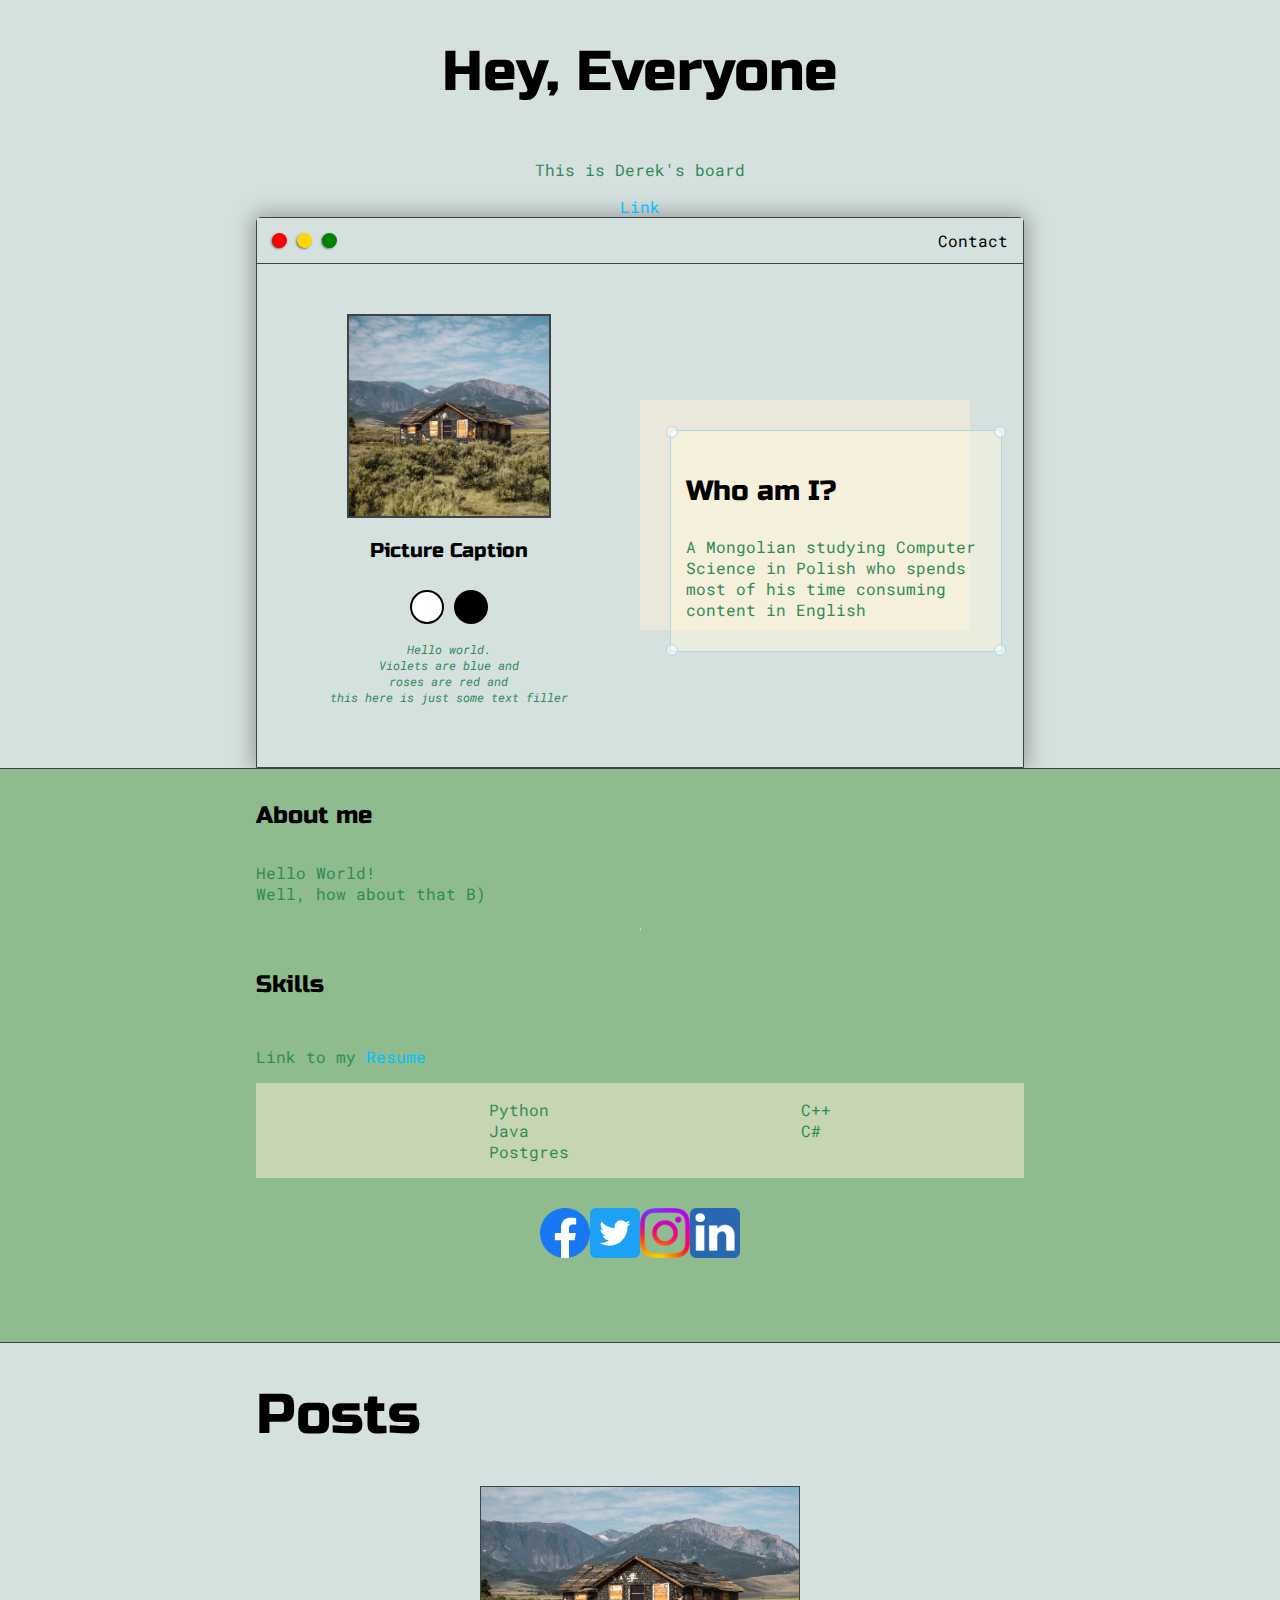
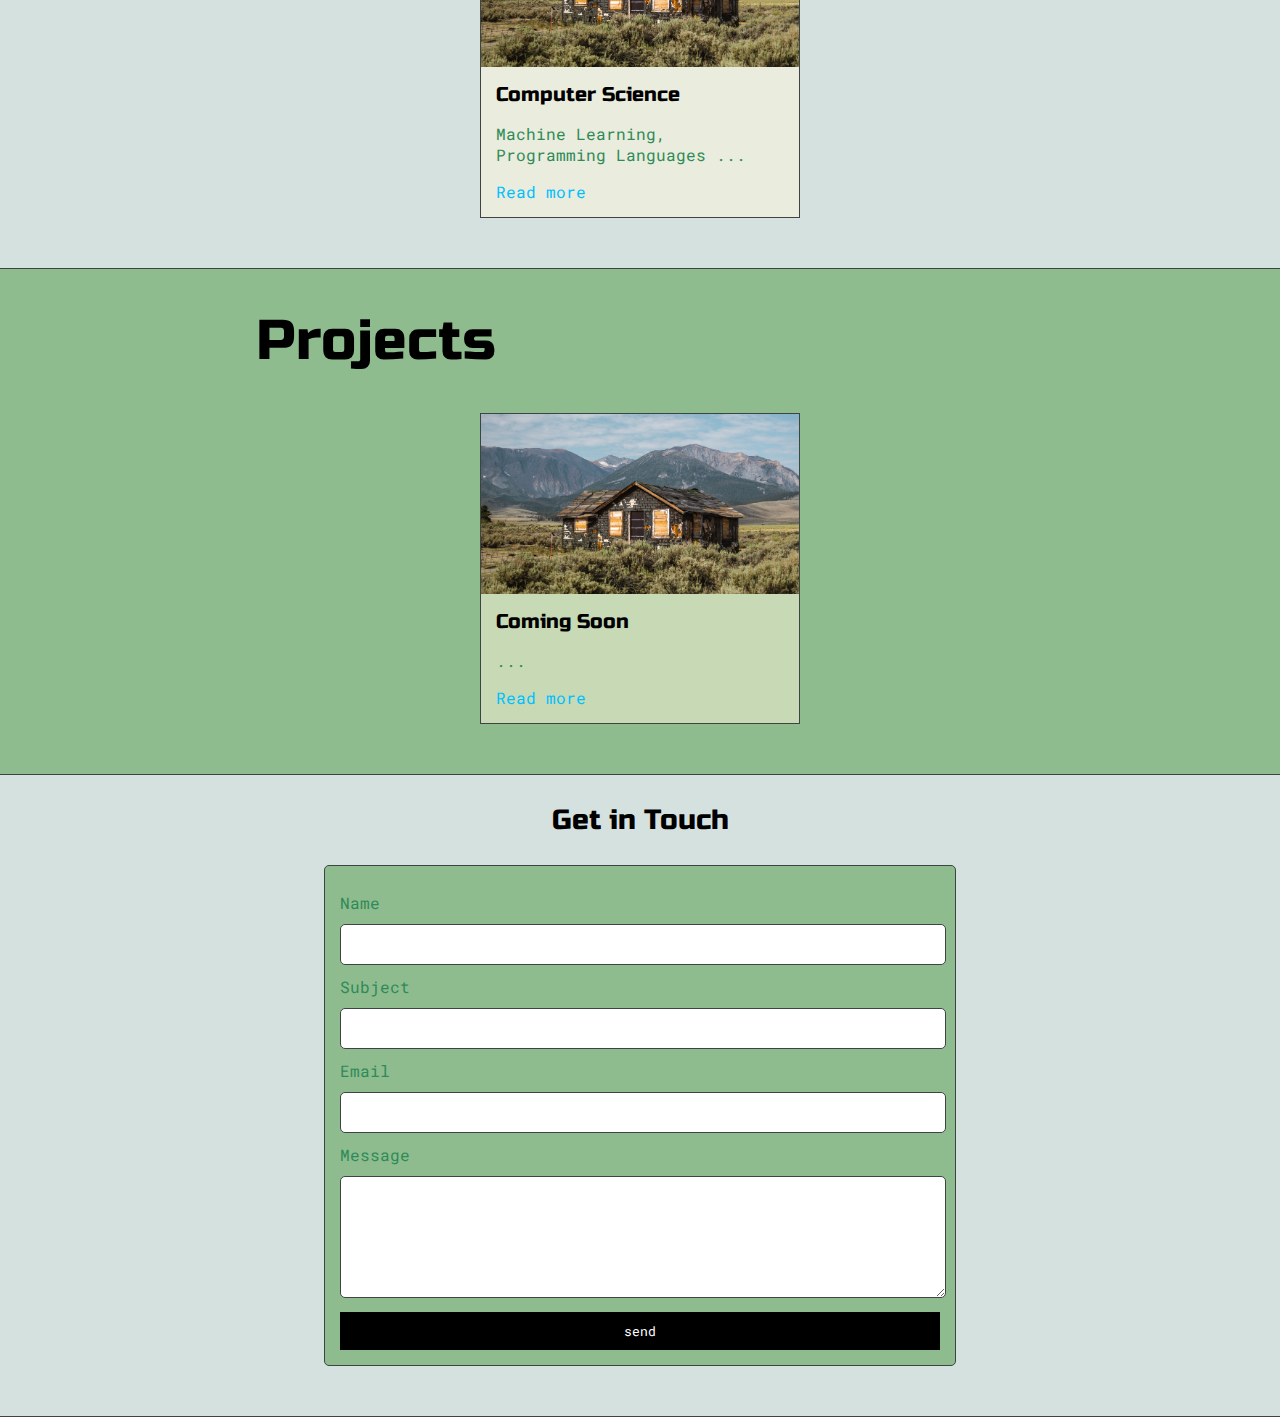
<file: docs/index.html>
<!DOCTYPE html>
<html>
	<head>
		<title>Derek</title>

		<meta name="viewport" content="width=device-width, initial-scale=1, maximum-scale=1, minimum-scale=1"/>

		<link rel="preconnect" href="https://fonts.googleapis.com">
		<link rel="preconnect" href="https://fonts.gstatic.com" crossorigin>
		<link href="https://fonts.googleapis.com/css2?family=Roboto+Mono:wght@500&family=Russo+One&display=swap" rel="stylesheet">

		<link rel="stylesheet" href="default.css">
		<link id="theme-style" rel="stylesheet" type="text/css" href="">
	</head>
	<body>
		<section class="s1">
			<div class="main-container">
				<div class="greeting-wrapper">
					<h1>Hey, Everyone</h1>
					<p>This is Derek's board</p>
					<a href="#">Link</a>
				</div>

				<div class="intro-wrapper">
					<div class="nav-wrapper">
						<div class="dots-wrapper">
							<div id="dot-red" class="browser-dot"></div>
							<div id="dot-yel" class="browser-dot"></div>
							<div id="dot-gre" class="browser-dot"></div>
						</div>
						<ul id="navigation">
							<li><a  href="#">Contact</a></li>
						</ul>
					</div>
					<div class="left-column">
						<img id="profile_pic" src="img/1.jpg">
						<h5 style="text-align: center; line-height:0;">Picture Caption</h5>

						<div class="theme-options-wrapper">
							<div data-mode="light" id="light-mode" class="theme-dot"></div>
							<div data-mode="dark" id="dark-mode" class="theme-dot"></div>
						</div>

						<p id="settings-note">
						Hello world.<br> 
						Violets are blue and <br>
						roses are red and <br>
						this here is just some text filler
						</p>
					</div>
					<div class="right-column">
						<div id="prev-shadow">
							<div id="preview">
								<div id="corner-tl" class="corner"></div>
								<div id="corner-tr" class="corner"></div>
								<h3>Who am I?</h3>
								<p>
									A Mongolian studying Computer Science in Polish who spends most of his time consuming content in English
								</p>
								<div id="corner-br" class="corner"></div>
								<div id="corner-bl" class="corner"></div>
							</div>
						</div>
					</div>
				</div>
			</div>
		</section>

		<section class="s2">
			<div class="main-container">

				<div class="about-wrapper">
					<div class="about-me">
						<h4>About me</h4>
						<p>
							Hello World!<br>
							Well, how about that B)
						</p>

					</div>

					<hr>

					<h4>Skills</h4>

					<p>Link to my
					<a target="_blanck" href="resume.pdf">Resume</a>
					</p>

					<div id="skills">
						<ul>
							<li>Python</li>
							<li>Java</li>
							<li>Postgres</li>
						</ul>
						<ul>
							<li>C++</li>
							<li>C#</li>
						</ul>
					</div>

					<div class="social-links">
						<div id="socials">
							<a target="_blank" href="#"><img src="img/fb.png"></a>
							<a target="_blank" href="#"><img src="img/tw.svg"></a>
							<a target="_blank" href="#"><img src="img/ig.png"></a>
							<a target="_blank" href="#"><img src="img/linkedin.png"></a>
						</div>
					</div>
				</div>
			</div>
		</section>


		<section class="s1">
			<div class="main-container">
				<h1>Posts</h1>

				<div class="post-wrapper">

					<div class="post">
						<img class="thumbnail" src="img/1.jpg">
						<div class="post-preview">
							<h5 class="post-title">Computer Science</h5>
							<p>
								Machine Learning, Programming Languages ...
							</p>
							<a href="cs.html">Read more</a>
						</div>
					</div>

				</div>
			</div>
		</section>

		<section class="s2">
			<div class="main-container">
				<h1>Projects</h1>

				<div class="post-wrapper">

					<div class="post">
						<img class="thumbnail" src="img/1.jpg">
						<div class="post-preview">
							<h5 class="post-title">Coming Soon</h5>
							<p>
								...
							</p>
							<a href="post.html">Read more</a>
						</div>
					</div>

				</div>
			</div>
		</section>

		
		<section class="s1">
			<div class="main-container">
				<h3 style="text-align:center">Get in Touch</h3>

				<form id="contact-form">
					<label>Name</label>
					<input class="input-field" type="text" name="name">

					<label>Subject</label>
					<input class="input-field" type="text" name="subject">

					<label>Email</label>
					<input class="input-field" type="text" name="email">

					<label>Message</label>
					<textarea class="input-field" name="email"></textarea>

					<input id="submit-btn" type="submit" value="send">
				</form>
			</div>
		</section>

		<script type="text/javascript" src="script.js"></script>
	</body>
</html>
</file>
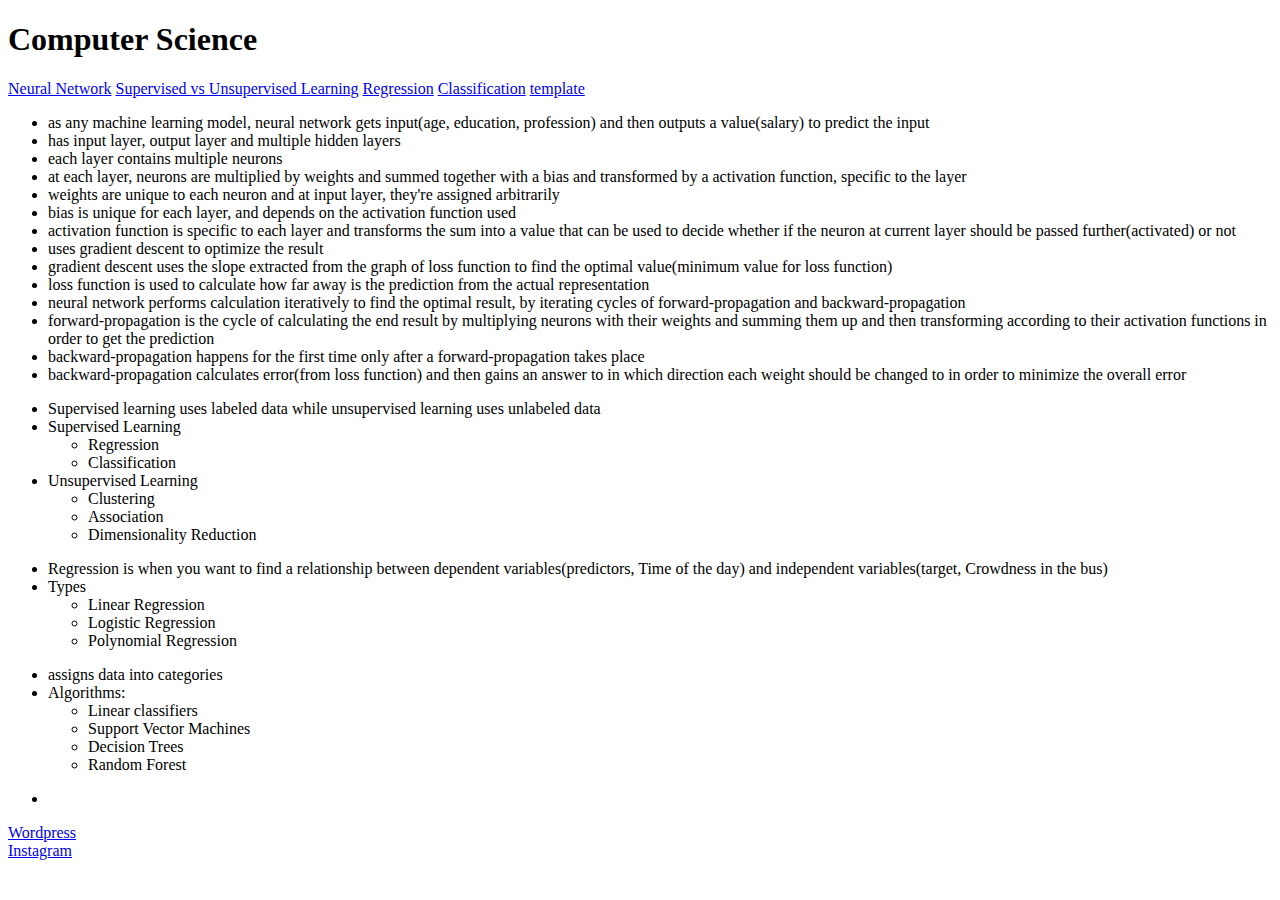
<file: docs/cs.html>
<!doctype html>
<html lang="en">

<head>
    <!-- Required meta tags -->
    <meta charset="utf-8">
    <meta name="viewport" content="width=device-width, initial-scale=1">

    <!-- Bootstrap CSS -->
    <link href="https://cdn.jsdelivr.net/npm/bootstrap@5.1.3/dist/css/bootstrap.min.css" rel="stylesheet"
        integrity="sha384-1BmE4kWBq78iYhFldvKuhfTAU6auU8tT94WrHftjDbrCEXSU1oBoqyl2QvZ6jIW3" crossorigin="anonymous">

    <title>Computer Science</title>
</head>

<body class="container">
    <div class="row">
        <div class="col-3"></div>
        <div class="col-6 text-center m-5">
            <h1>Computer Science</h1>
        </div>
        <div class="col-3"></div>
    </div>

    <div class="container-md">
        <div class="row">
            <div class="col-1"></div>
            <div class="col-2">
                <div class="list-group" id="list-tab" role="tablist">
                    <a class="list-group-item list-group-item-action active" id="list-home-list" data-bs-toggle="list"
                        href="#list-home" role="tab" aria-controls="list-home">Neural Network</a>
                    <a class="list-group-item list-group-item-action" id="list-profile-list" data-bs-toggle="list"
                        href="#list-profile" role="tab" aria-controls="list-profile">Supervised vs Unsupervised Learning</a>
                    <a class="list-group-item list-group-item-action" id="list-messages-list" data-bs-toggle="list"
                        href="#list-messages" role="tab" aria-controls="list-messages">Regression</a>
                    <a class="list-group-item list-group-item-action" id="list-settings-list" data-bs-toggle="list"
                        href="#list-settings" role="tab" aria-controls="list-settings">Classification</a>
                    <a class="list-group-item list-group-item-action" id="list-template-list" data-bs-toggle="list" href="#list-template"
                            role="tab" aria-controls="list-template">template</a>
                </div>
            </div>
            <div class="col-8">
                <div class="tab-content" id="nav-tabContent">
                    <div class="tab-pane fade show active" id="list-home" role="tabpanel" aria-labelledby="list-home-list">
                        <ul>
                            <li>
                                as any machine learning model, neural network gets input(age, education, profession) and then outputs a
                                value(salary) to predict the input
                            </li>
                            <li>
                                has input layer, output layer and multiple hidden layers
                            </li>
                            <li>
                                each layer contains multiple neurons
                            </li>
                            <li>
                                at each layer, neurons are multiplied by weights and summed together with a bias and transformed by a
                                activation function, specific to the layer
                            </li>
                            <li>
                                weights are unique to each neuron and at input layer, they're assigned arbitrarily
                            </li>
                            <li>
                                bias is unique for each layer, and depends on the activation function used
                            </li>
                            <li>
                                activation function is specific to each layer and transforms the sum into a value that can be used to decide
                                whether if the neuron at current layer should be passed further(activated) or not
                            </li>
                            <li>
                                uses gradient descent to optimize the result
                            </li>
                            <li>
                                gradient descent uses the slope extracted from the graph of loss function to find the optimal value(minimum
                                value for loss function)
                            </li>
                            <li>
                                loss function is used to calculate how far away is the prediction from the actual representation
                            </li>
                            <li>
                                neural network performs calculation iteratively to find the optimal result, by iterating cycles of
                                forward-propagation and backward-propagation
                            </li>
                            <li>
                                forward-propagation is the cycle of calculating the end result by multiplying neurons with their weights and
                                summing them up and then transforming according to their activation functions in order to get the prediction
                            </li>
                            <li>
                                backward-propagation happens for the first time only after a forward-propagation takes place
                            </li>
                            <li>
                                backward-propagation calculates error(from loss function) and then gains an answer to in which direction
                                each weight should be changed to in order to minimize the overall error
                            </li>
                        </ul>
                    </div>
                    <div class="tab-pane fade" id="list-profile" role="tabpanel" aria-labelledby="list-profile-list">
                        <ul>
                            <li>
                                Supervised learning uses labeled data while unsupervised learning uses unlabeled data
                            </li>
                            <li>Supervised Learning</li>
                            <ul>
                                <li>
                                    Regression
                                </li>
                                <li>
                                    Classification
                                </li>
                            </ul>
                            <li>Unsupervised Learning</li>
                            <ul>
                                <li>
                                    Clustering
                                </li>
                                <li>
                                    Association
                                </li>
                                <li>
                                    Dimensionality Reduction
                                </li>
                            </ul>
                        </ul>
                    </div>
                    <div class="tab-pane fade" id="list-messages" role="tabpanel" aria-labelledby="list-messages-list">
                        <ul class="list-group">
                            <li class="list-group-item">
                                Regression is when you want to find a relationship between dependent variables(predictors, Time of the day) and
                                independent variables(target, Crowdness in the bus)
                            </li>
                            <li class="list-group-item">Types</li>
                            <ul>
                                <li>Linear Regression</li>
                                <li>Logistic Regression</li>
                                <li>Polynomial Regression</li>
                            </ul>
                        </ul>
                    </div>
                    <div class="tab-pane fade" id="list-settings" role="tabpanel" aria-labelledby="list-settings-list">
                        <ul>
                            <li>
                                assigns data into categories
                            </li>
                            <li>Algorithms:</li>
                            <ul>
                                <li>Linear classifiers</li>
                                <li>Support Vector Machines</li>
                                <li>Decision Trees</li>
                                <li>Random Forest</li>
                            </ul>
                        </ul>
                    </div>

                    <div class="tab-pane fade" id="list-clustering" role="tabpanel" aria-labelledby="list-clustering-list">
                        <ul>
                            <li></li>
                        </ul>
                    </div>
                    <div class="tab-pane fade" id="list-template" role="tabpanel" aria-labelledby="list-template-list">
                    
                    </div>
                    <div class="tab-pane fade" id="list-template" role="tabpanel" aria-labelledby="list-template-list">
                    
                    </div>
                    <div class="tab-pane fade" id="list-template" role="tabpanel" aria-labelledby="list-template-list">

                    </div>
                </div>
            </div>
            <div class="col-1"></div>
        </div>


        <div class="row text-center m-2">
            <div class="col"></div>
            <div class="col-3">
                <a href="https://derekktorgithub.wordpress.com/">Wordpress</a>
            </div>
            <div class="col-3">
                <a href="https://www.instagram.com/simplify_programming">Instagram</a>
            </div>
            <div class="col"></div>
        </div>
    </div>







    
    <script src="https://cdn.jsdelivr.net/npm/bootstrap@5.1.3/dist/js/bootstrap.bundle.min.js"
        integrity="sha384-ka7Sk0Gln4gmtz2MlQnikT1wXgYsOg+OMhuP+IlRH9sENBO0LRn5q+8nbTov4+1p"
        crossorigin="anonymous"></script>
</body>

</html>
</file>
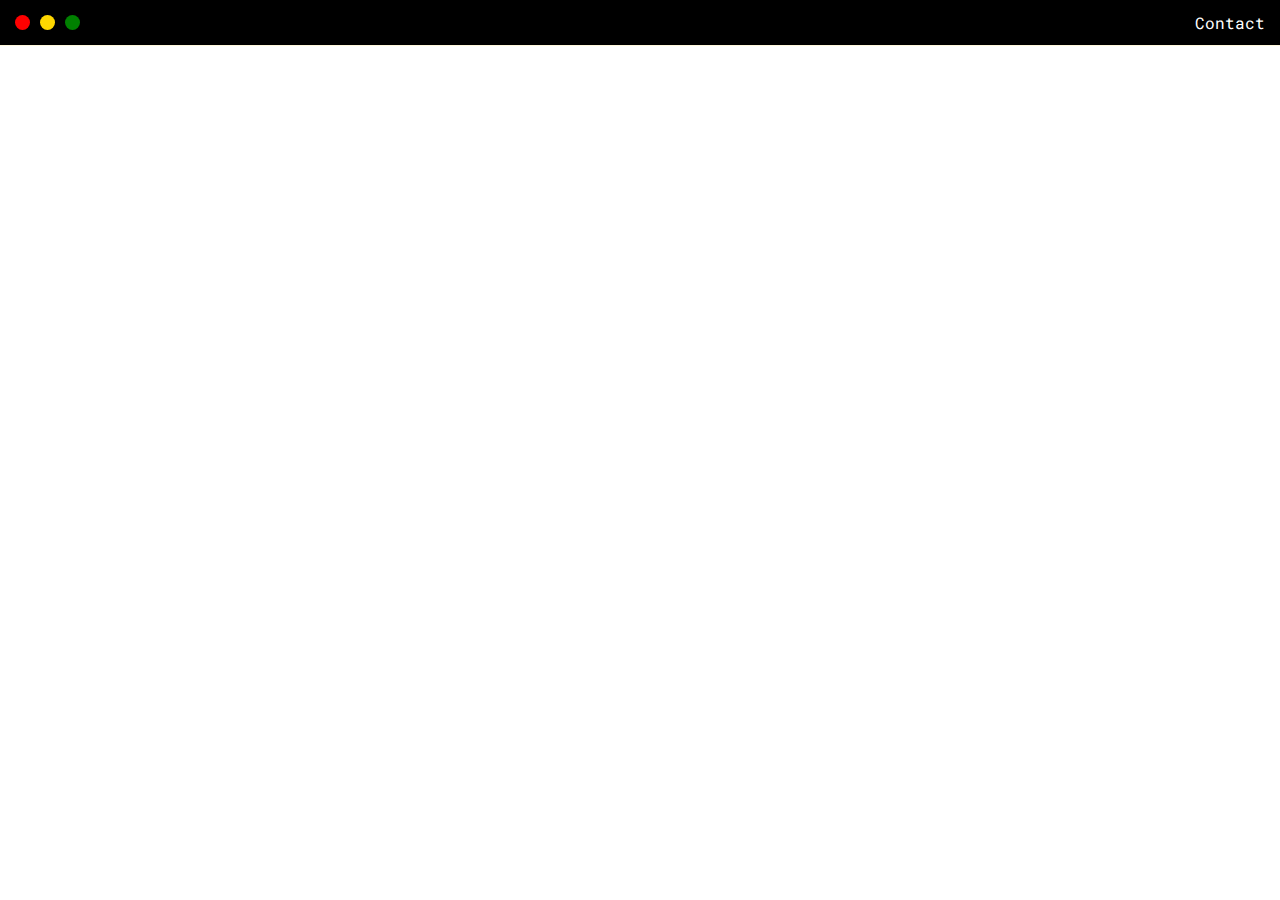
<file: docs/post.html>
<!DOCTYPE html>
<html>
	<head>
		<title>Post</title>

		<meta name="viewport" content="width=device-width, initial-scale=1, maximum-scale=1, minimum-scale=1"/>

		<link rel="preconnect" href="https://fonts.googleapis.com">
		<link rel="preconnect" href="https://fonts.gstatic.com" crossorigin>
		<link href="https://fonts.googleapis.com/css2?family=Roboto+Mono:wght@500&family=Russo+One&display=swap" rel="stylesheet">

		<link rel="stylesheet" type="text/css" href="default.css">
		<link id="theme-style" rel="stylesheet" type="text/css" href="dark.css">
	</head>
	<body>

		<div class="nav-wrapper">
			<div class="dots-wrapper">
				<div id="dot-red" class="browser-dot"></div>
				<div id="dot-yel" class="browser-dot"></div>
				<div id="dot-gre" class="browser-dot"></div>
			</div>
			<ul id="navigation">
				<li><a  href="#">Contact</a></li>
			</ul>
		</div>

		<div class="main-container">
			<h3>Hello World</h3>
		</div>

	</body>
</html>
</file>
<file: docs/default.css>
:root {
	--mainColor: #d5e1df;
	--secondaryColor: darkseagreen;

	--borderColor: #3e4444;

	--mainText: black;
	--secondaryText: seagreen;

	--themeDotBorder: black;

	--previewBg: rgba(255, 248, 220, .5);
	--previewShadow: rgba(255, 239, 213, 0.5);

	--buttonColor: black;
}

html, body {
	padding: 0;
	margin: 0;
}

body * {
	transition: 0.3s;
}

h1, h2, h3, h4, h5, h6, strong {
	color: var(--mainText);
	font-family: 'Russo One', sans-serif;
	font-weight: 500;
}

p, li, span, label, input, textarea, a {
	color: var(--secondaryText);
	font-family: 'Roboto Mono', monospace;
} 

a {
	text-decoration: none;
	color: deepskyblue;
}

a:hover {
	font-weight: bold;
}

ul {
	list-style: none;
}

h1 { font-size: 56px }
h2 { font-size: 36px }
h3 { font-size: 28px }
h4 { font-size: 24px }
h5 { font-size: 20px }
h6 { font-size: 16px }

.s1 {
	background-color: var(--mainColor);
	border-bottom: 1px solid var(--borderColor);
	overflow: auto;
}

.s2 {
	background-color: var(--secondaryColor);
	border-bottom: 1px solid var(--borderColor);
	overflow: auto;
}

.main-container {
	width: 60vw;
	margin: 0 auto;
}

.greeting-wrapper {
	display: grid;
	text-align: center;
	align-content: center;
	min-height: 10em;

}

.intro-wrapper {
	background-color: var(--mainColor);
	border: 1px solid var(--borderColor);
	border-radius: 5px 5px 0 0;

	box-shadow: 0px 0px 22px 2px rgba(0,0,0,0.34);
	-webkit-box-shadow: 0px 0px 22px 2px rgba(0,0,0,0.34);
	-moz-box-shadow: 0px 0px 22px 2px rgba(0,0,0,0.34);

	display: grid;
	grid-template-columns: 1fr 1fr;
	grid-template-areas: 
		'nav nav'
		'l-col r-col'
}

.nav-wrapper {
	grid-area: nav;
	border-bottom: 1px solid var(--borderColor);
	display: flex;
	justify-content: space-between;
	align-items: center;

	background-color: var(--mainColor);
}

#navigation {
	margin: 0;
	padding: 10px;
}

#navigation a {
	color: var(--mainText);
}

#navigation li {
	display: inline-block;
	margin-right: 5px;
	margin-left: 5px;
}

.dots-wrapper {
	display: flex;
	padding: 10px;
}

.browser-dot {
	background-color: black;
	height: 15px;
	width: 15px;
	border-radius: 50%;
	margin: 5px;

	box-shadow: -1px 1px 3px -1px rgba(0,0,0,1);
}

#dot-red {
	background-color: red;
}

#dot-yel {
	background-color: gold;
}

#dot-gre {
	background-color: green;
}

.left-column {
	grid-area: l-col;
	padding-top: 50px;
	padding-bottom: 50px;
}

#profile_pic {
	display: block;
	margin: 0 auto;
	height: 200px;
	width: 200px;
	object-fit: cover;
	border: 2px solid var(--borderColor);
}

.theme-options-wrapper {
	display: flex;
	justify-content: center;
}

.theme-dot {
	height: 30px;
	width: 30px;
	border-radius: 50%;
	margin: 5px;
	border: 2px solid var(--themeDotBorder);
	background-color: black;
	cursor: pointer;
}

.theme-dot:hover {
	border-width: 5px;
}

#light-mode {
	background-color: white;
}

#dark-mode {
	background-color: black;
}

#settings-note {
	font-size: 12px;
	font-style: italic;
	text-align: center;
}

.right-column {
	grid-area: r-col;
	display: grid;
	align-content: center;

	padding-top: 50px;
	padding-bottom: 50px;
}

#preview {
	width: 300px;
	border: 1.5px solid lightblue;
	background-color: var(--previewBg);
	padding: 15px;
	position: relative;
}

#prev-shadow {
	background-color: var(--previewShadow);
	width: 300px;
	height: 200px;
	padding-left: 30px;
	padding-top: 30px;

}

.corner {
	widtH: 10px;
	height: 10px;
	border-radius: 50%;
	border: 1.6px solid lightblue;
	background-color: rgba(255,255,255,0.5);
	position: absolute;
}

#corner-tr {
	top: -5px;
	right: -5px;
}


#corner-tl {
	top: -5px;
	left: -5px;
}

#corner-br {
	bottom: -5px;
	right: -5px;
}

#corner-bl {
	bottom: -5px;
	left: -5px;
}

.about-wrapper {
	display: grid;
	grid-template-columns: repeat(auto-fit, minmax(320px, 1fr))

	padding-top: 50px;
	padding-bottom: 50px;

}

#skills {
	display: flex;
	justify-content: space-evenly;
	background-color: var(--previewShadow);
}

.social-links {
	display: grid;
	align-items: center;
	justify-content: center;

	padding-top: 30px;
	padding-bottom: 30px;
}

#socials {
	display: flex;
	width: 60%;
	justify-content: space-evenly;
}

.social-links img {
	width: 50px;
	height: 50px;
	object-fit: cover;
}

.post-wrapper {
	display: grid;
	grid-template-columns: repeat(auto-fit, 320px);
	gap: 20px;
	justify-content: center;
	padding-bottom: 50px;
}

.post {
	border: 1px solid var(--borderColor);
}

.thumbnail {
	width: 100%;
	height: 180px;
	display: block;
	object-fit: cover;
}

.post-preview {
	background-color: var(--previewBg);
	padding: 15px;
}

.post-title {
	margin: 0;
}

.post-intro {
	color: darkgreen;
	font-size; 16px;
}

#contact-form {
	display; block;
	max-width: 600px;
	margin: 0 auto;
	border: 1px solid var(--borderColor);
	padding: 15px;
	border-radius: 5px;
	background-color: var(--secondaryColor);
	margin-bottom: 50px;
}

#contact-form label {
	line-height: 2.7em;
}

#contact-form textarea {
	min-height: 100px;
	font-size: 14px;
}

.input-field {
	width: 100%;
	padding-top: 10px;
	padding-bottom: 10px;
	/* background-color: var(--secondaryColor); */
	background-color: white;
	border-radius: 5px;
	border: 1px solid var(--borderColor);
	font-size: 14px;
}

#submit-btn {
	margin-top: 10px;
	width: 100%;
	padding-top: 10px;
	padding-bottom: 10px;
	color: #fff;
	background-color: var(--buttonColor);
	border: none;
}

@media screen and (max-width: 1200px) {
	.main-container {
		width: 95%;
	}
}

@media screen and (max-width: 600px) {
	.intro-wrapper {
		grid-template-columns: 1fr;
		grid-template-areas: 
			'nav'
			'l-col'
			'r-col'
			;
	}

	.right-column {
		justify-content: center;
	}
}
</file>
<file: docs/dark.css>
:root {
	--mainColor: black;
	--secondaryColor: midnightblue;

	--borderColor: cornsilk;

	--mainText: white;
	--secondaryText: yellow;

	--themeDotBorder: lightyellow;

	--previewBg: rgba(0, 255, 0, .4);
	--previewShadow: rgba(60, 179, 113, .5);

	--buttonColor: black;
}
</file>
